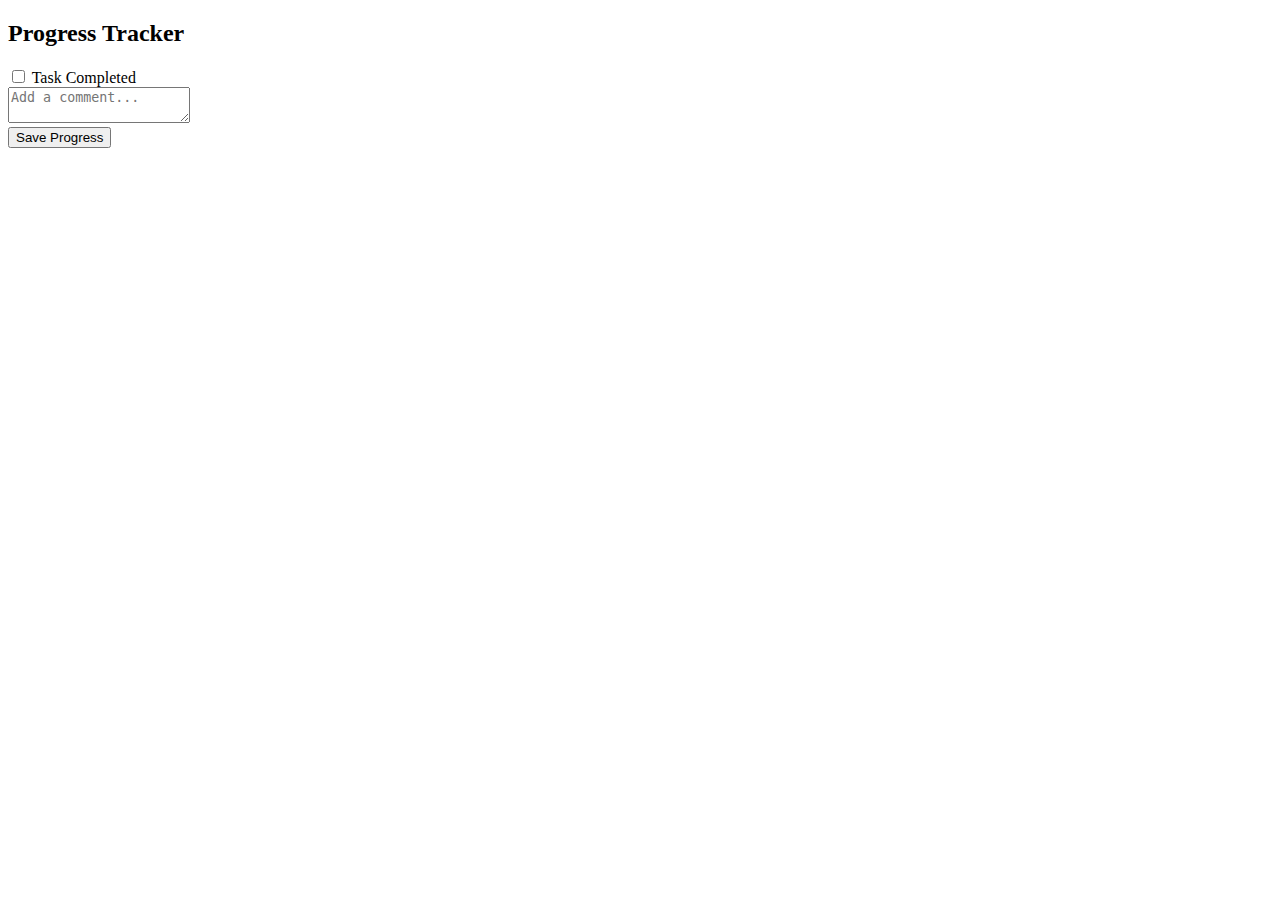
<file: progress_tracker.html>
<!DOCTYPE html>
<html>
<head>
  <title>GitHub API Progress Saver</title>
</head>
<body>
  <h2>Progress Tracker</h2>
  <label>
    <input type="checkbox" id="progressCheckbox"> Task Completed
  </label>
  <br>
  <textarea id="commentBox" placeholder="Add a comment..."></textarea>
  <br>
  <button onclick="saveProgress()">Save Progress</button>

  <script>
    async function saveProgress() {
      const checked = document.getElementById('progressCheckbox').checked;
      const comment = document.getElementById('commentBox').value;

      const payload = {
        checked: checked,
        comment: comment
      };

      const response = await fetch('/.netlify/functions/save-progress', {
        method: 'POST',
        headers: {
          'Content-Type': 'application/json'
        },
        body: JSON.stringify(payload)
      });

      const result = await response.json();
      alert(result.message || 'Progress saved.');
    }
  </script>
</body>
</html>
</file>
